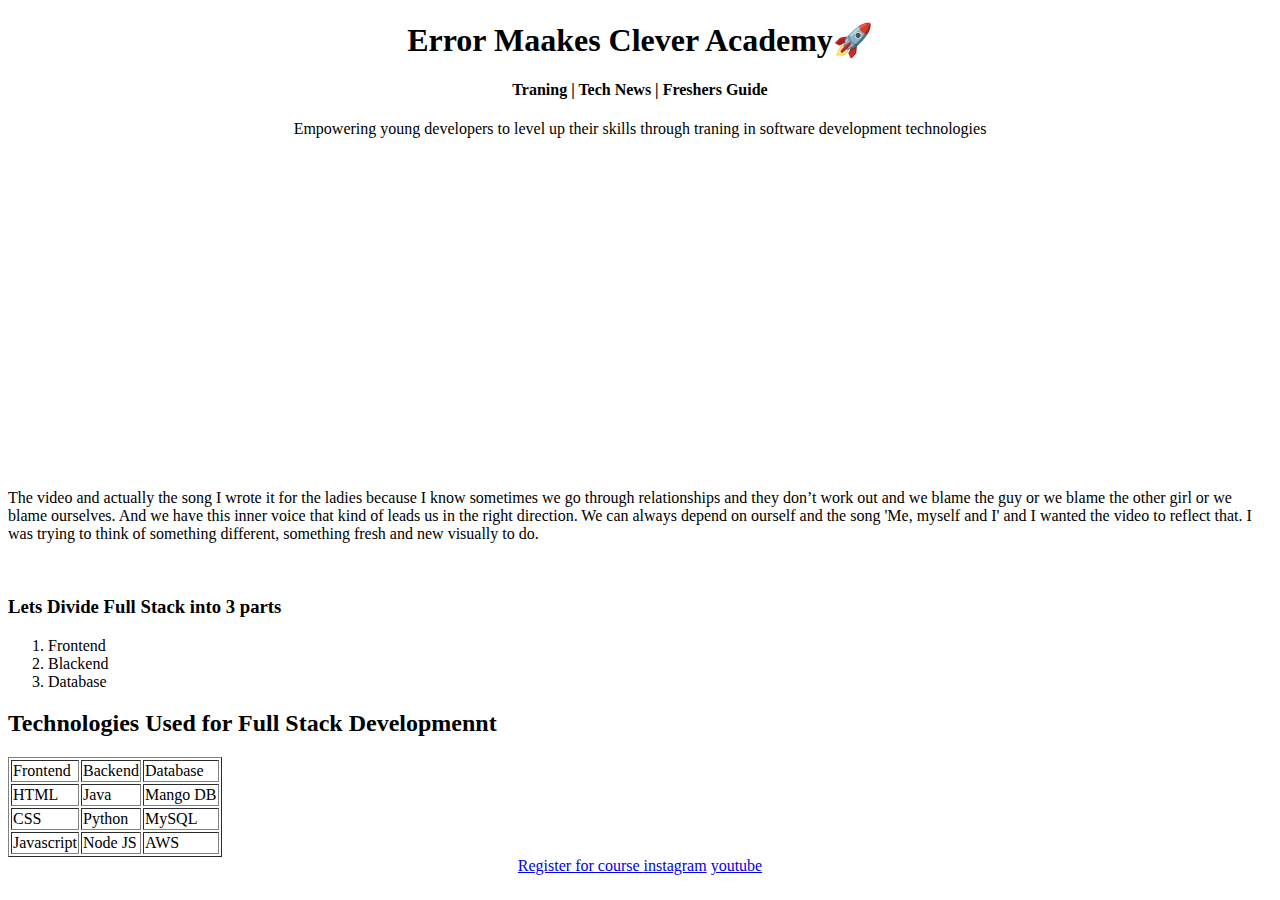
<file: web page HTML project/index.html>
<!DOCTYPE html>
<html>
<head>
   
    <title>EMC</title>
    
</head>
<body bgcolor="white">
    <center>
   <h1>Error Maakes Clever Academy🚀</h1> 
   <h4>Traning | Tech News | Freshers Guide</h4>
   <p>Empowering young developers to level up their skills through traning in software development technologies</p>
<iframe width="560" height="315" src="https://www.youtube.com/embed/HikG0CbPRGg?si=_p0QYYR0n9DC5X6N" title="YouTube video player" frameborder="0" allow="accelerometer; autoplay; clipboard-write; encrypted-media; gyroscope; picture-in-picture; web-share" referrerpolicy="strict-origin-when-cross-origin" allowfullscreen></iframe>
</center>
<p>The video and actually the song I wrote it for the ladies because I know sometimes we go through relationships and they don’t work out and we blame the guy or we blame the other girl or we blame ourselves. And we have this inner voice that kind of leads us in the right direction. We can always depend on ourself and the song 'Me, myself and I' and I wanted the video to reflect that. I was trying to think of something different, something fresh and new visually to do.</p>
<br>
<h3>Lets Divide Full Stack into 3 parts</h3>
<ol>
    <li>Frontend</li>
    <li>Blackend</li>
    <li>Database</li>
</ol>
<h2>Technologies Used for Full Stack Developmennt</h2>
<table border ="1">
    <tr>
        <td>Frontend</td><td>Backend</td><td>Database</td>
    </tr>
    <tr>
        <td>HTML</td><td>Java</td><td>Mango DB</td>
    </tr>
    <tr>
        <td>CSS</td><td>Python</td><td>MySQL</td>
    </tr>
    <tr>
        <td>Javascript</td><td>Node JS</td><td>AWS</td>
    </tr>
    </table>
    <center>
    <a href="register.html">Register for course </a> <a href="https://www.instagram.com/me_na_kaa_824/">instagram</a> <a href="www.youtube.com/@ErrorMakesClever">youtube</a>
    </center>
</body>
</html>
</file>
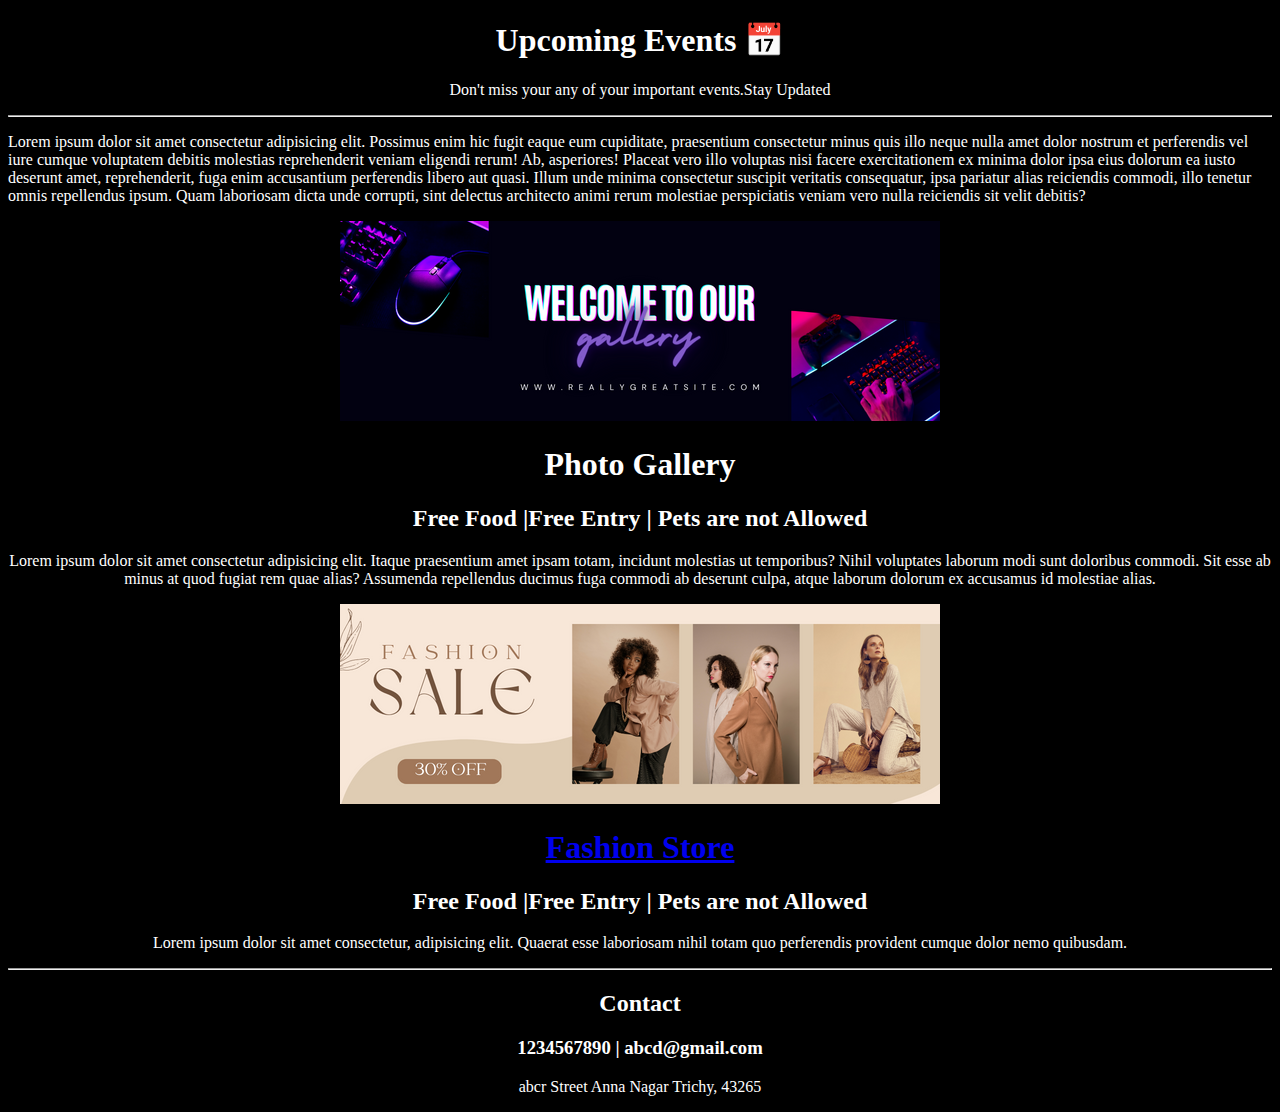
<file: event management HTML project/event.html>
<!DOCTYPE html>
<html>
    </html>
    <head>
        <title>event</title>
        <link rel="icon" href="img?date.png">
        </head>
        <body bgcolor ="black" Style ="color :white;">

<center><h1>Upcoming Events 📅</h1>
<p>Don't miss your any of your important events.Stay Updated</p>
</center>
<hr>
<p>
    Lorem ipsum dolor sit amet consectetur adipisicing elit. Possimus enim hic fugit eaque eum cupiditate, praesentium consectetur minus quis illo neque nulla amet dolor nostrum et perferendis vel iure cumque voluptatem debitis molestias reprehenderit veniam eligendi rerum! Ab, asperiores! Placeat vero illo voluptas nisi facere exercitationem ex minima dolor ipsa eius dolorum ea iusto deserunt amet, reprehenderit, fuga enim accusantium perferendis libero aut quasi. Illum unde minima consectetur suscipit veritatis consequatur, ipsa pariatur alias reiciendis commodi, illo tenetur omnis repellendus ipsum. Quam laboriosam dicta unde corrupti, sint delectus architecto animi rerum molestiae perspiciatis veniam vero nulla reiciendis sit velit debitis?
</p> 
<center>
    <img src ="img/event1.png"/>
    <h1>Photo Gallery</h1>
    <h2>Free Food |Free Entry | Pets are not Allowed</h2>
<p>Lorem ipsum dolor sit amet consectetur adipisicing elit. Itaque praesentium amet ipsam totam, incidunt molestias ut temporibus? Nihil voluptates laborum modi sunt doloribus commodi. Sit esse ab minus at quod fugiat rem quae alias? Assumenda repellendus ducimus fuga commodi ab deserunt culpa, atque laborum dolorum ex accusamus id molestiae alias.</p>    
</center>
<center>
    <img src="img/event2.png"/>
    <h1>
        <a href="https://www.myntra.com/">Fashion Store</a> 
     </h1>
     <h2>Free Food |Free Entry | Pets are not Allowed</h2>
     <p>Lorem ipsum dolor sit amet consectetur, adipisicing elit. Quaerat esse laboriosam nihil totam quo perferendis provident cumque dolor nemo quibusdam.</p>
</center><hr>
</body>
<footer>
    <center>
    <h2>Contact</h2>
    <h3>1234567890 | abcd@gmail.com</h3>
    <p>abcr Street Anna Nagar Trichy, 43265</p>
</center>
</footer>
</file>
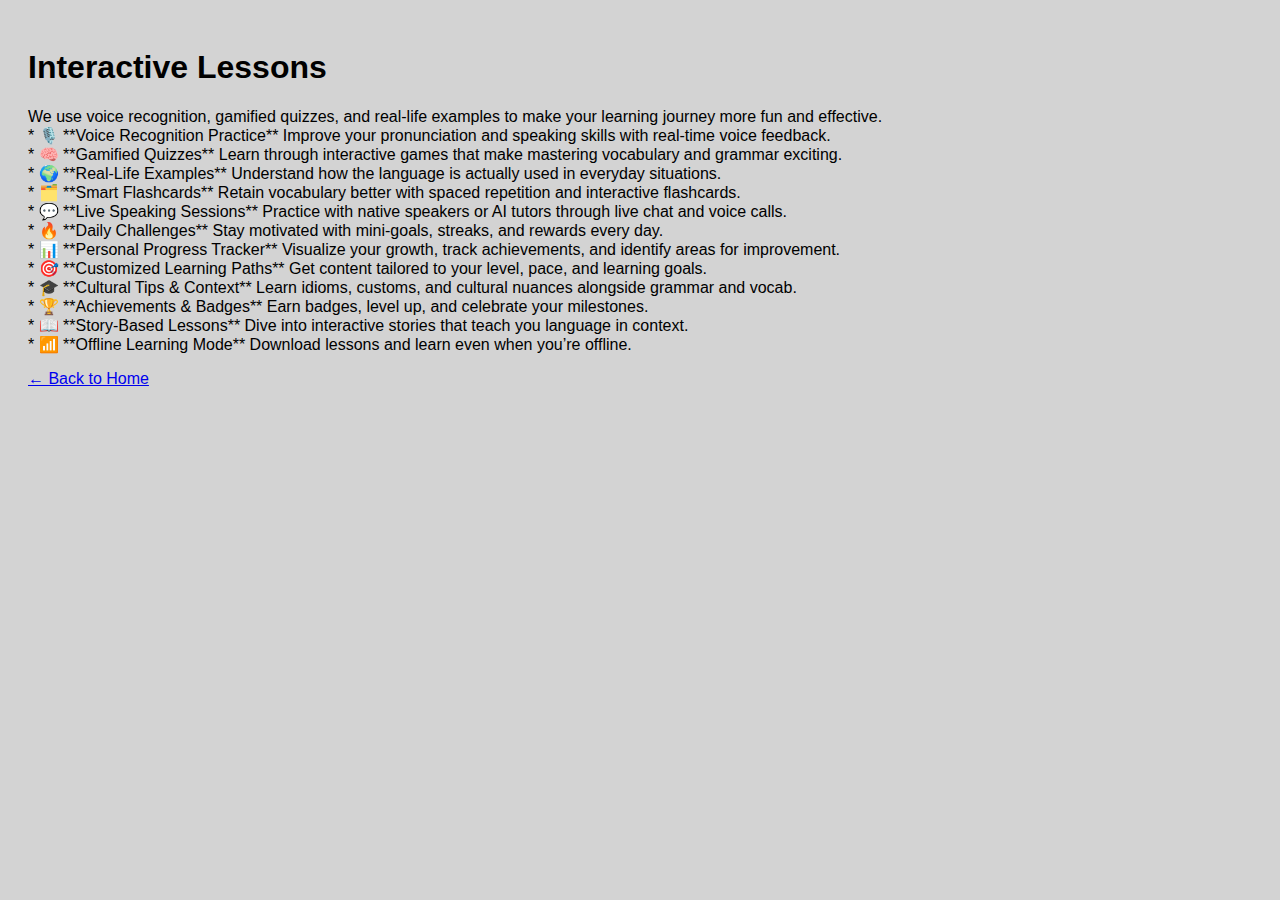
<file: LearnLangSite/interactive.html>
<!DOCTYPE html>
<html lang="en">
<head>
  <meta charset="UTF-8">
  <title>Interactive Lessons - LearnLang</title>
</head>
<body style="font-family: Arial; background: lightgray; padding: 20px;">
  <h1>Interactive Lessons</h1>
  <p>We use voice recognition, gamified quizzes, and real-life examples to make your learning journey more fun and effective.<br>


* 🎙️ **Voice Recognition Practice**
  Improve your pronunciation and speaking skills with real-time voice feedback.
<br>
* 🧠 **Gamified Quizzes**
  Learn through interactive games that make mastering vocabulary and grammar exciting.
  <br>

* 🌍 **Real-Life Examples**
  Understand how the language is actually used in everyday situations.
<br>
* 🗂️ **Smart Flashcards**
  Retain vocabulary better with spaced repetition and interactive flashcards.
<br>
* 💬 **Live Speaking Sessions**
  Practice with native speakers or AI tutors through live chat and voice calls.
<br>
* 🔥 **Daily Challenges**
  Stay motivated with mini-goals, streaks, and rewards every day.
<br>
* 📊 **Personal Progress Tracker**
  Visualize your growth, track achievements, and identify areas for improvement.
<br>
* 🎯 **Customized Learning Paths**
  Get content tailored to your level, pace, and learning goals.
<br>
* 🎓 **Cultural Tips & Context**
  Learn idioms, customs, and cultural nuances alongside grammar and vocab.
<br>
* 🏆 **Achievements & Badges**
  Earn badges, level up, and celebrate your milestones.
<br>
* 📖 **Story-Based Lessons**
  Dive into interactive stories that teach you language in context.
<br>
* 📶 **Offline Learning Mode**
  Download lessons and learn even when you’re offline.

</p>
  <a href="index.html">← Back to Home</a>
</body>
</html>
</file>
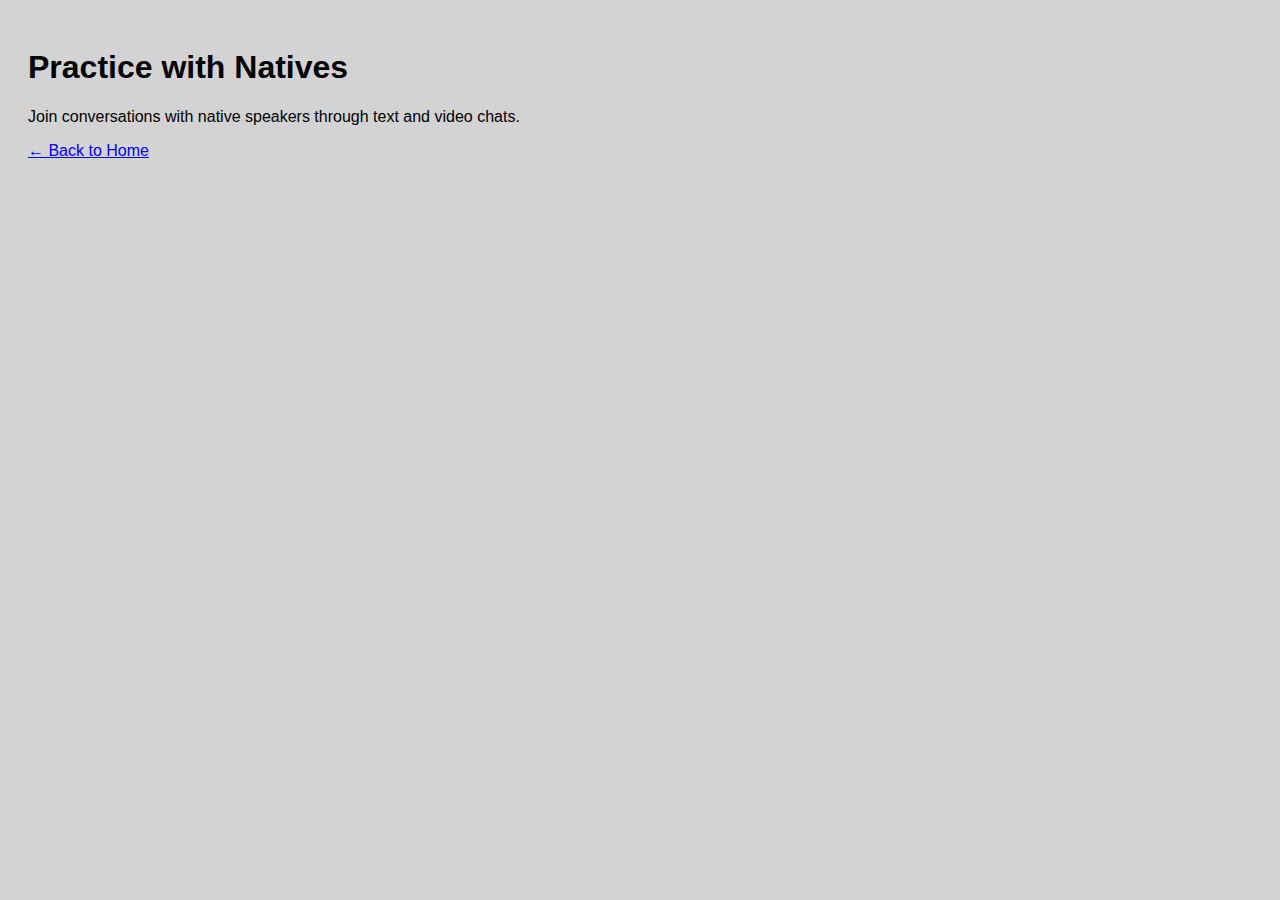
<file: LearnLangSite/natives.html>
<!DOCTYPE html>
<html lang="en">
<head>
  <meta charset="UTF-8">
  <title>Practice with Natives - LearnLang</title>
</head>
<body style="font-family: Arial; background: lightgray; padding: 20px;">
  <h1>Practice with Natives</h1>
  <p>Join conversations with native speakers through text and video chats.</p>
  <a href="index.html">← Back to Home</a>
</body>
</html>
</file>
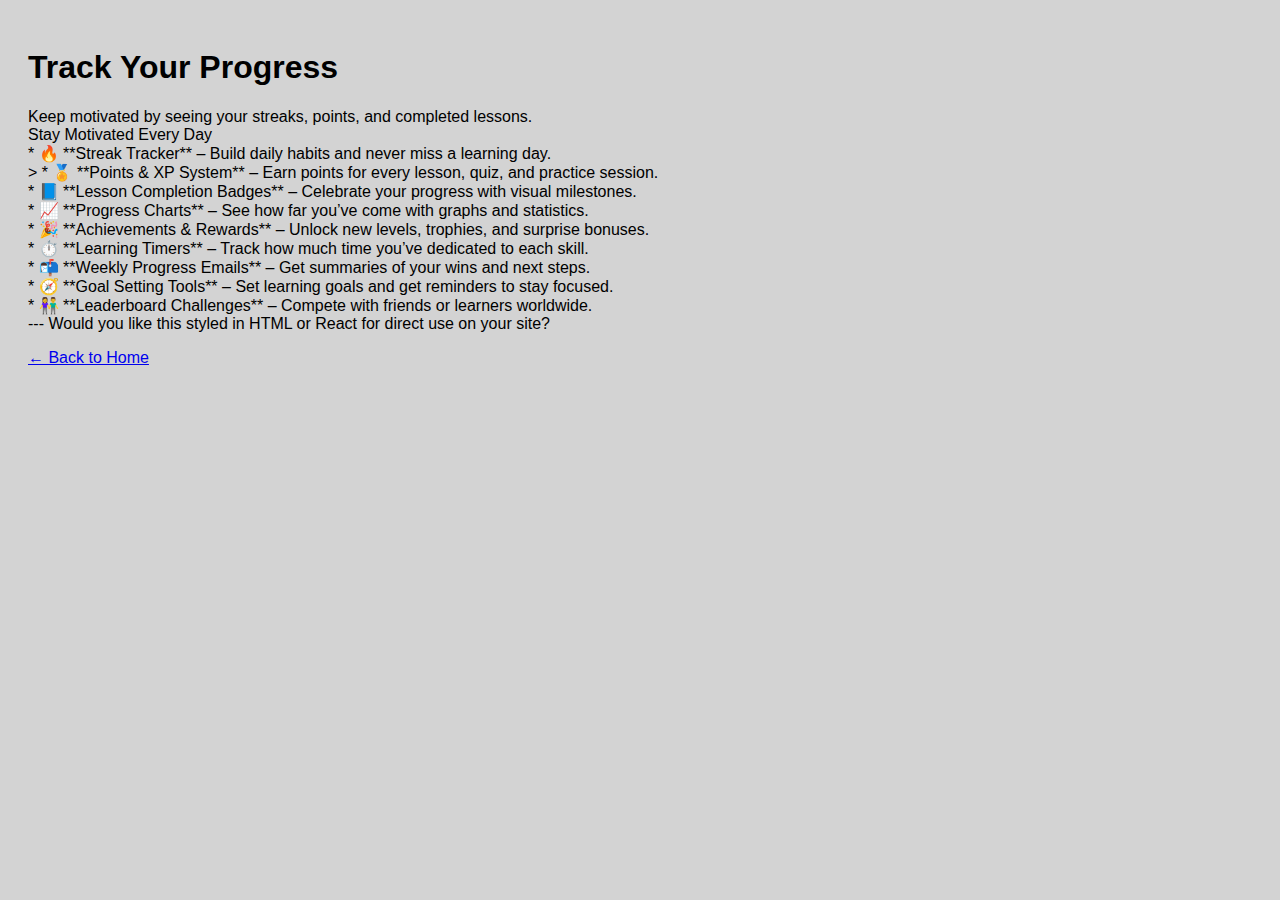
<file: LearnLangSite/progress.html>
<!DOCTYPE html>
<html lang="en">
<head>
  <meta charset="UTF-8">
  <title>Track Your Progress - LearnLang</title>
</head>
<body style="font-family: Arial; background: lightgray; padding: 20px;">
  <h1>Track Your Progress</h1>
  <p>Keep motivated by seeing your streaks, points, and completed lessons.<br>
 

Stay Motivated Every Day<br>

* 🔥 **Streak Tracker** – Build daily habits and never miss a learning day.<br>>
* 🏅 **Points & XP System** – Earn points for every lesson, quiz, and practice session.<br>
* 📘 **Lesson Completion Badges** – Celebrate your progress with visual milestones.<br>
* 📈 **Progress Charts** – See how far you’ve come with graphs and statistics.<br>
* 🎉 **Achievements & Rewards** – Unlock new levels, trophies, and surprise bonuses.<br>
* ⏱️ **Learning Timers** – Track how much time you’ve dedicated to each skill.<br>
* 📬 **Weekly Progress Emails** – Get summaries of your wins and next steps.<br>
* 🧭 **Goal Setting Tools** – Set learning goals and get reminders to stay focused.<br>
* 👫 **Leaderboard Challenges** – Compete with friends or learners worldwide.<br>

---

Would you like this styled in HTML or React for direct use on your site?
</p>
  <a href="index.html">← Back to Home</a>
</body>
</html>
</file>
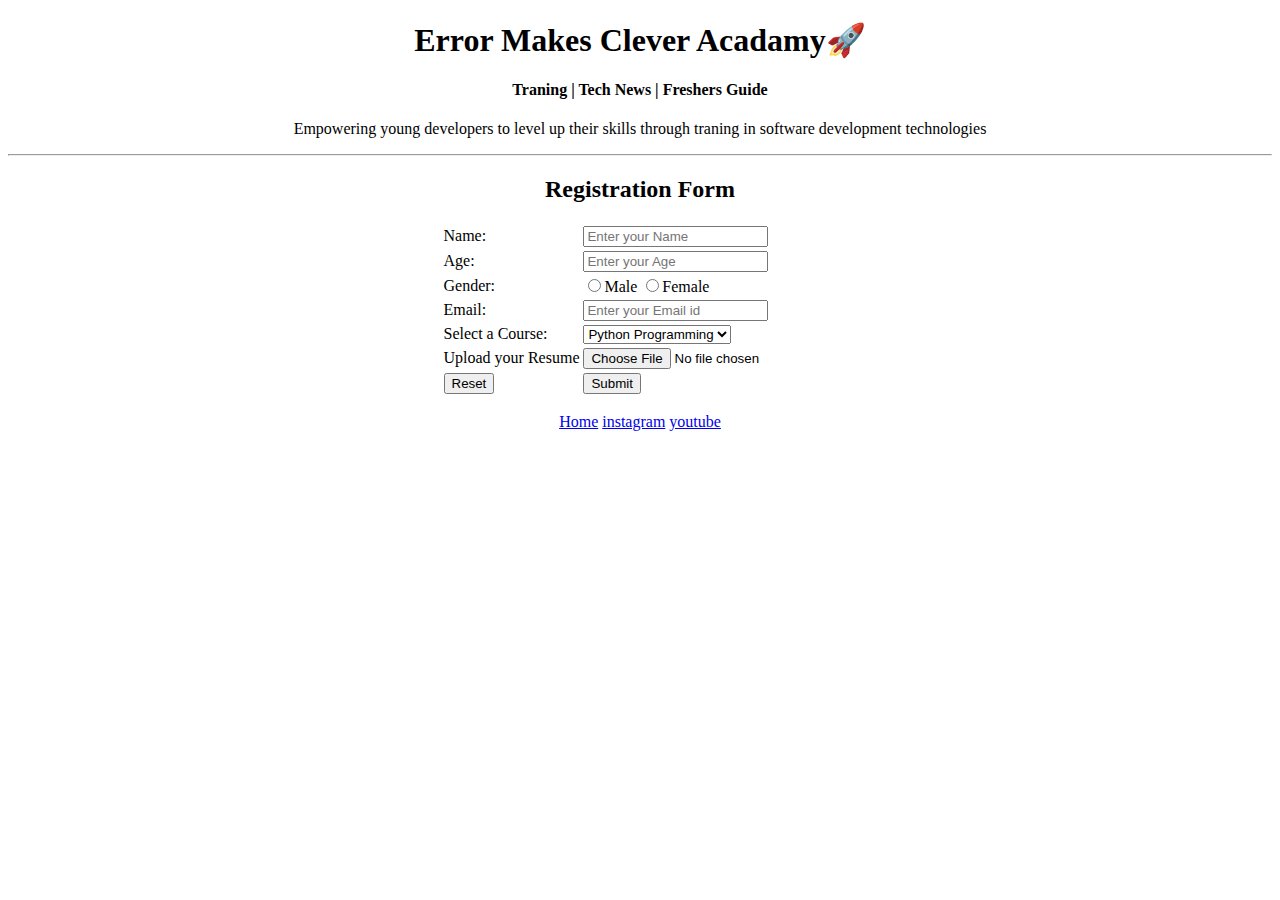
<file: web page HTML project/register.html>
<!DOCTYPE html>
<html>
    <head>
        <title>register for course</title>
    </head>
    <center>
    <body bgcolor="white">
        <h1>Error Makes Clever Acadamy🚀</h1>
        <h4>Traning | Tech News | Freshers Guide</h4>
   <p>Empowering young developers to level up their skills through traning in software development technologies</p>
   <hr>
   <h2>Registration Form</h2>     
   <form>
    <table>
            
        <tr>
                <td>Name:</td><td><input type="text"placeholder="Enter your Name"></td>
            </tr>
            <tr>
              <td>Age:</td><td><input type="number"placeholder="Enter your Age"></td>
            </tr>
            <tr>
               <td>Gender:</td>
               <td>
                <input type="radio"name="Gender">Male
                <input type="radio"name="Gender">Female
            </td>
            </tr>
            <tr>
              <td>Email:</td><td><input type="email"placeholder="Enter your Email id"></td>
            </tr>
             <tr>
              <td>Select a Course:</td>
              <td><select>
                <option>Python Programming</option>
                <option>Java</option>
                <option>C++</option>
                </select>
                </td>
            </tr>
            <tr>
                <td>Upload your Resume</td>
                <td><input type ="file"></td>
            </tr>
            <tr>
                <td><input type="reset"></td>
                <td><input type="submit"></td>
            </tr>
            </table>
        </form><p>
        <a href="index.html">Home</a> <a href="https://www.instagram.com/me_na_kaa_824/">instagram</a> <a href="www.youtube.com/@ErrorMakesClever">youtube</a>
    </p>
    </center>
    </body>
</html>
</file>
